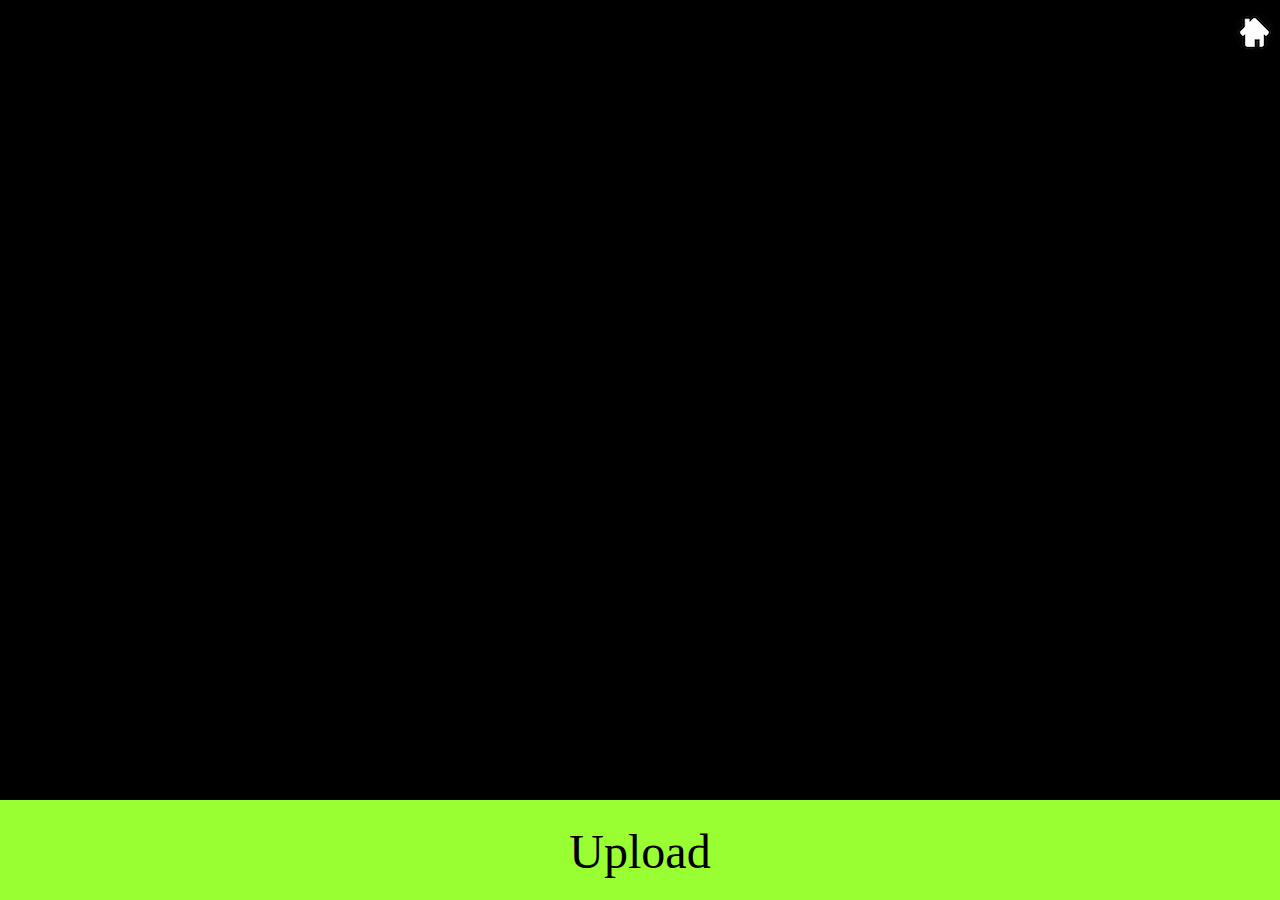
<file: results.html>
<!DOCTYPE HTML>

<html>
  <head>
    <link rel="stylesheet" href="./main.css">
    <meta name="viewport" content="width=device-width, initial-scale=1, maximum-scale=2">
    <script src='http://code.jquery.com/jquery-2.0.3.min.js'></script>
    <script src='http://www.parsecdn.com/js/parse-1.4.2.min.js'></script>
    <script src='main.js'></script>
    <title>AnyVid</title>
  </head>
  <body>
    <div id="header_div">
      <a href="./Index.html">
        <img src="./home.png">
      </a>
    </div>
    <div id="catHeader"></div>
    <div id="videoResults"></div>
    <div class="space"></div>
    <a id="submit_button" href="./upload.html">
      <div id="button-text">Upload</div>
    </a>
  </body>
</html>
</file>
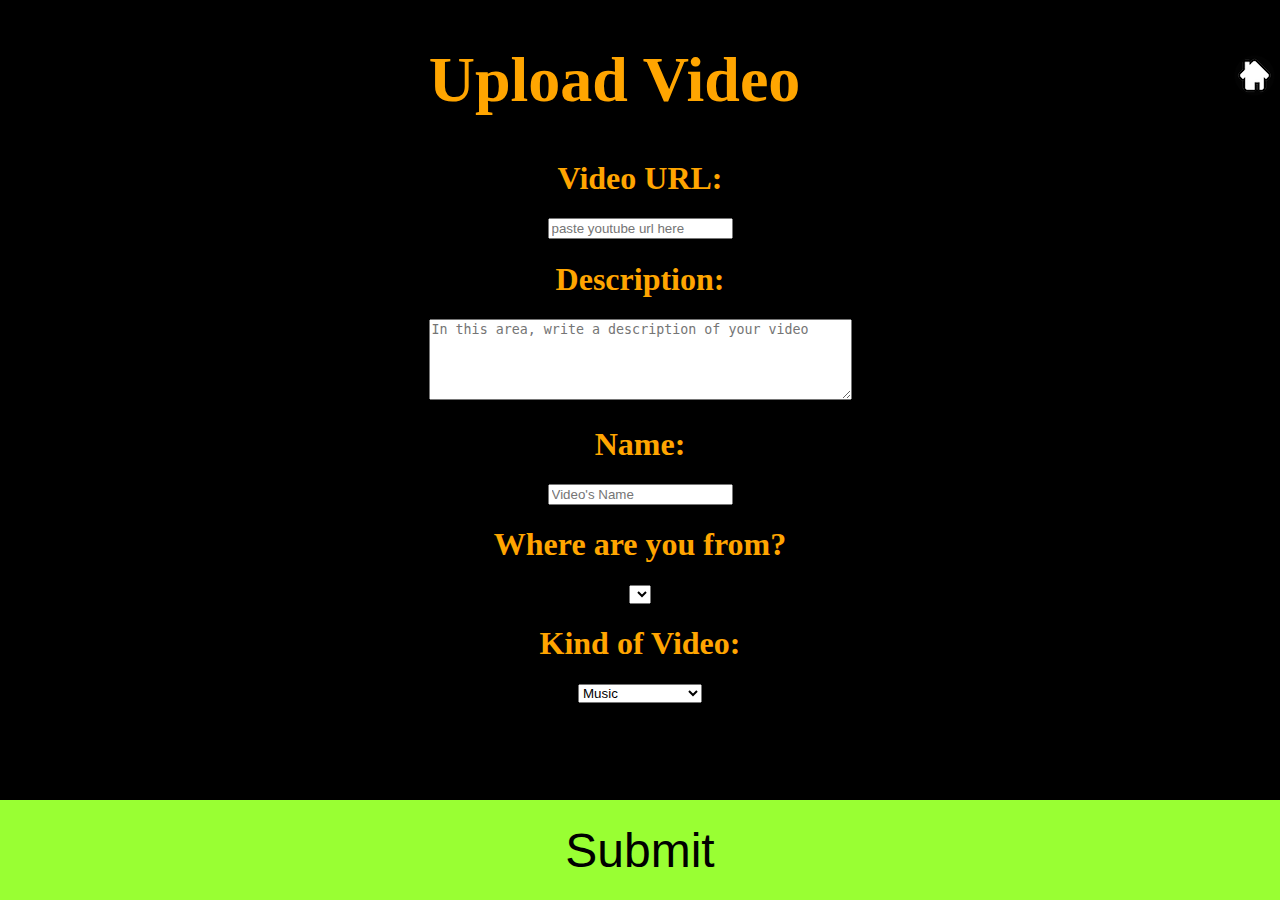
<file: upload.html>
<!DOCTYPE HTML>

<html>
  <head>
    <title>AnyVid Upload</title>
    <link rel="stylesheet" href="main.css">
    <meta name="viewport" content="width=device-width, initial-scale=1, maximum-scale=2">
    <script src='http://code.jquery.com/jquery-2.0.3.min.js'></script>
    <script src='http://www.parsecdn.com/js/parse-1.4.2.min.js'></script>
    <script src='form.js'></script>
  </head>

  <body>

  <div id="header_div">
    <a href="./Index.html">
      <img src="home.png">
    </a>
    <h1 id="anyvid-tag">
      Upload Video
    </h1>

  </div>

<div id="form_div">
    <form>
        <!-- <input id= "file-upload" type="file" name="video" accept="video/*"> -->
      <h1>
        Video URL:
      </h1>
      <input type="text" name="video" placeholder="paste youtube url here" id="videoURL">

      <h1>
        Description:
      </h1>
      <textarea rows="5" cols="50" placeholder="In this area, write a description of your video" id="description"></textarea>
      <h1>
        Name:
      </h1>
      <input type="text" name="firstname" placeholder="Video's Name" id="name">
      <h1>
        Where are you from?
      </h1>
      <form>
          <select id="location">
          </select>
      </form>

      <h1> Kind of Video: </h1>

      <form action="categories.html">
        <select name="Kind of Video" id="category">
          <option value="music">Music</option>
          <option value="sports">Sports</option>
          <option value="games">Games</option>
          <option value="technology">Technology</option>
          <option value="education">Education</option>
          <option value="social change">Social Change</option>
          <option value="youth of the year">Youth of the Year</option>
        </select>
        <br><br>
        <div>
      <!-- <input id="submit_button" type="submit" value="Submit"> -->
      <button id="submit_button" type="button">Submit</button>
      </div>
    </form>
  </div>
  </body>

</html>
</file>
<file: main.css>
body {
  font-family: times;
  text-align: center;
  margin: 0;
  padding: 0;
  background-color: black;
  color: Black;

}
#header_div {
  font-size: 2em;
  color: #FF6600;
}

.space {
  height: 300px;
}

.homeSpace {
  height: 100px;
}

h1 {
  text-align: center;
}

#file-upload{
  margin-left: 10%;
}

h1 {
  color: orange;
  font-family: times;
}

#submit_button{
  display: block;
  width: 100%;
  font-size: 3em;
  border: none;
  height: 100px;
  position: fixed;
  bottom: 0;
  background-color: #99FF33;
}


.about {
  color:Black;
}
p {
  color: #FFF;
  font-size: 2em;
  text-align: center;
}

h3 {
  text-align: center;
  color: #FFF;
}

a {
  float: right;
  font-size: 2em;
  text-decoration: none;
  color: black;
}

#button-text {
  margin-top:24px;
}

.header {
  color: Green;
  background-color:red;
  text-align: center;
  font-size: 6em;
  background-color:#000;
}

#Anyvid-tag {
    display: inline;
}
h4 {
  color: #FFF;
}

/*======Results Display===========*/

.indVid h2,
.indvid h4 {
  color: orange;
  display: inline-block !important;
  margin: 0 auto;
}

.indVid {
  display: block;
  width: 96%;
  clear: both;
  margin: 0 0 5% 0;
  padding: 2%;
  border-top: 2px solid white;
}

.vidDiv {
  display: inline-block;
  float: left;
  padding: 0 5% 0 20%;
}

.vidText {
  text-align: left;
  display: inline-block;
  float: left;
  padding: 2%;
}

iframe {
  padding: 1%;
  margin: 0 auto;
  width:420px;
  height:315px;
}

#map {
  width: 90%;
  height: 300px;
  margin: 0 5%;
}

/*======Media Query===========*/



@media only screen and (max-width: 450px) {

  .header .fpLogo  {
    width: 2em;
    height: 2em;
    margin: 50px 0 0 50px;
  }

  .mission {
    font-size: 0.7em;
  }

  .mission h1 {
    font-size: 3em;
  }

  #submit_button {
    font-size: 3em;
    height: 100px;
    position: relative;
  }

  .indVid h2 {
    font-size: 1em;
  }

  .vidDiv {
    display: block;
    padding: 0;
  }

  .vidText {
    display: block;
    padding: 0;
  }

  iframe {
    padding: 1%;
    margin: 0 auto;
    width: 98%;
  }

  #header_div #anyvid-tag {
    font-size: 1em;
    margin: 50px 0 ;
    clear: both;
  }

  #catHeader h1 {
    margin: 25px 0 ;
    clear: both;
  }

  #form_div h1 {
    font-size: 1em;
  }

}
</file>
